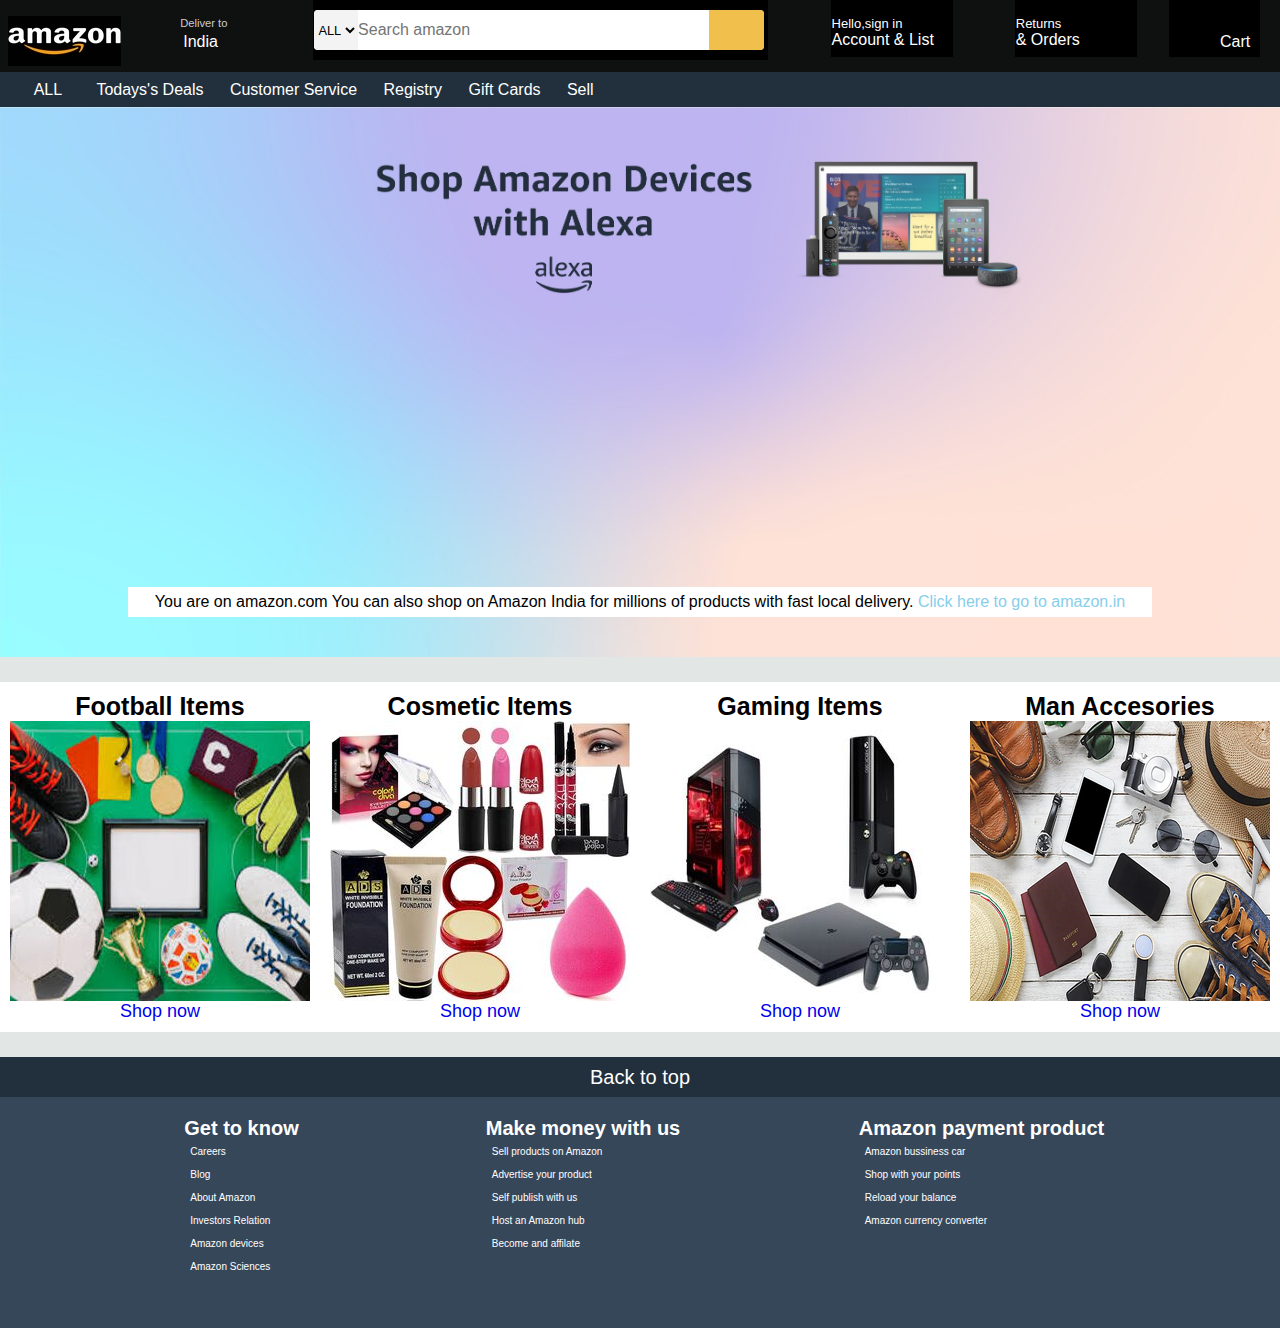
<file: INDEX.HTML>
<!DOCTYPE html>
<html lang="en">
<head>
    <meta charset="UTF-8">
    <meta name="viewport" content="width=device-width, initial-scale=1.0">
    <title>Document</title>
    <link rel="stylesheet" href="https://cdnjs.cloudflare.com/ajax/libs/font-awesome/6.5.2/css/all.min.css" integrity="sha512-SnH5WK+bZxgPHs44uWIX+LLJAJ9/2PkPKZ5QiAj6Ta86w+fsb2TkcmfRyVX3pBnMFcV7oQPJkl9QevSCWr3W6A==" crossorigin="anonymous" referrerpolicy="no-referrer" />
    <link rel="stylesheet" href="STYLE.CSS">
</head>
<body>
    <HEADER>
        <!-- the top navigation bar and the first part of the the header  -->
        <div class="NAVIGATION">
            <!--AMAZON LOGO  -->
            <div href class="nav-logo border">
                <div class="logo" ></div>
            </div>
           <!-- LOACTION -->
           <div class="NAV-ADDRESS border">
                <P class="ADRS1">Deliver to</P>
                <div class="ADRS2">
                   <i class="fa-solid fa-location-dot"></i>
                   <div class="INDIA">India</div>
                </div>   
                    
            </div>
           
           <!-- SEARCH BOX -->
           <div class="SEARCH">
           
           <div class="search-box ">
             <div class="FOR-BORDER-LINE-HOWER"></div>

                <div  class="search-select">
                  <select class="search-select-option">
                  <option value="ALL">ALL</option>
                  <option value="ENTERT">ERTAINMENT</option>
                  <option value="ELECTRONICS">ELECTRONICS</option>
                  <option value="COSMETICS">COSMETICS</option>
                  <option value="SPORTS">SPORTS</option>
                  </select>
                </div>                  
                <input class="search-placeholder  " placeholder="Search amazon">
                <BUTTON>
                    <div class="search-icon ">
                        <i class="fa-solid fa-magnifying-glass"></i>
                        </div> 
                </BUTTON>
                </div>
            </div>    
               
               



                  <!--sign in -->
            <div class="nav-signin border">
                <div class="sign-in-hello">
                    <p><span>Hello,sign in</span></p>
                </div>
                <div class="signin-account">
                    <p><span>Account & List</span></p>
                </div>
            </div>
                  <!-- order and return bar -->
             <div class="nav-R-and-O border">
                <div class="Returns">
                    <p><span>Returns</span></p>
                </div>
                 <div class="Orders">
                    <p><span>& Orders</span></p>
                 </div>               
            </div>
            <!-- cart option --> 
          <div class="CART border">
            <div class="cart-logo">
                <i id="cart-icon" class="fa-solid fa-cart-shopping"></i>
            </div>
            <div class="cart-name">
                <p><span>Cart</span></p>
            </div>
          </div>
        
           
    </div> 
















    <!-- the bottom navigation bar and the second part of the navigation bar -->
    <div class="NAVIGATION-TWO">
        <a href="#" class="shopping-filter">
            <i id="bar-icon" class="fa-solid fa-bars"></i>
            <p><span>ALL</span></p>
         </a>          
        <div class="NAV-T-SHOP">   
            </a>          
            <a href="#" class="shopping-choice">Todays's Deals</a>
            <a href="#" class="shopping-choice">Customer Service</a>
            <a href="#" class="shopping-choice">Registry</a>
            <a href="#" class="shopping-choice">Gift Cards</a>
            <a href="#" class="shopping-choice">Sell</a>
        </div>
       
    </div>
                
    </HEADER>

              
           



 




            <!-- WE WILL CREATE THE HERO SECTION NOW -->
             
 

<div class="HERO-SECTION">
    <div class="hero-content">
        <p><span>You are on amazon.com You can also shop on Amazon India for millions of products with fast local delivery. <a>Click here to go to amazon.in</a></span></p>
    </div>
    
</div>


<!-- /NOW WE WILL PROCEED TO TO OUR PRODUCT SECTION -->
<div class="products">
    <div class="box1 PRODUCT-BOX">
        <p>Football Items</p>
        <div class="product-image" style="background-image: url('FOOTBALL.jpg');"></div>
        <a href="#" class="product-buy">Shop now</a>
    </div>
    <div class="box2 PRODUCT-BOX"><p>Cosmetic Items</p>
        <div class="product-image" style="background-image: url('COSMETICS.jpg');"></div>
        <a href="#" class="product-buy">Shop now</a></div>
    <div class="box3 PRODUCT-BOX"><p>Gaming Items</p>
        <div class="product-image" style="background-image: url('gamin.jpg');"></div>
        <a href="#" class="product-buy">Shop now</a></div>
    <div class="box4 PRODUCT-BOX"><p>Man Accesories</p>
        <div class="product-image" style="background-image: url('accesories.jpg');"></div>
        <a href="#" class="product-buy">Shop now</a></div>


</div>


        <!-- NOW we heading towards the footer -->




<footer>
    <div class="footer-1">
        <p><span>Back to top</span></p>
    </div>
    <div class="footer-2">
    
        <div class="list-1">
            
            <ul>
                <p>Get to know</p>
                <a>Careers</a>
                <a>Blog</a>
                <a>About Amazon</a>
                <a>Investors Relation</a>
                <a>Amazon devices</a>
                <a>Amazon Sciences</a>
            </ul>
        </div>
        <div class="list-2">
            <ul>
                <p>Make money with us</p>
                <a>Sell products on Amazon</a>
                <a>Advertise your product</a>
                <a>Self publish with us</a>
                <a>Host an Amazon hub</a> 
                <a>Become and affilate</a>
            </ul>
        </div>
        <div class="list-3">
            <ul>
                <P>Amazon payment product</P>
                <a>Amazon bussiness car</a>
                <a>Shop with your points</a>
                <a>Reload your balance</a>
                <a>Amazon currency converter</a>
            </ul>
        </div>
    </div>

</footer>
    



    

</body>
</html>
</file>
<file: STYLE.CSS>
*{
    padding: 0%;
    margin: 0%;
    font-family: Arial;
    border: border-box;
}

 /* NAVIGATION BAR STYLING */
.NAVIGATION{
    position: sticky;
    top: 0PX;
    display: flex;
    justify-content: space-between;
    position: 
    height: 60px;
    width: 100%;
    background-color: #0f1111;
    color: white;
}
/* 1ST BOX OF NAVIAGTION BAR ( AMAZON BAR ) STYLING */
.logo{
    text-align: center;
    background-image:url("amazon.jpg");
    height: 50px;
    width: 113px;
    background-size: cover;
    
}
.nav-logo{
    display: flex;
    margin-left: 1pX;
    padding: 1PX 8PX 0PX 6PX;
    height: 55px;
    width:120px;
    padding-top: 15px;
}
.border{ border: 1px solid transparent;
}
.border:hover{
    border: 1px  solid white

}
 /* ADDRESS BOX STYLE ADD */
 .NAV-ADDRESS{
    height:100% ;
    width: 90PX;
    padding-top: 5px;
    margin-bottom: 10px;
 }

.NAV-ADDRESS{
    display: flex;
    flex-direction: column;
    justify-content: center; 
    height: 55PX;
    width: 90PX;
    margin-left: 10PX;
    margin-right: 10PX;
    margin-bottom: 2PX
}

.ADRS1{
    font-size: 0.7rem;
    margin: 0%;
    color: #cccccc;
    padding-bottom: 4px;
}
.ADRS2{
    display: flex;
    flex-direction: row; 
    font-size: 1rem;
}

.fa-solid {

    margin-right:3PX;
}   
/* Choose search bar */
.SEARCH{
    background-color: BLACK;
    height: 60PX;
    width: 455PX;
    display: flex;
    align-items: center;
}
.search-box{
    display: flex;
    justify-content: space-evenly;
    justify-content: center;
    justify-items: center;
    height:  40px;
    width: 450px;
    border-radius: 4px;
    background-color:black;
    border-top-left-radius:4px ;
    border-bottom-left-radius:4px;
    border: 1px solid black;

}



.search-select{
    background-color:#f3f3f3;
    height: 40PX;
    width: 56px;
    border: 0.8px 0px 0.8px 0.8px ;
    border-top-left-radius:4px ;
    border-bottom-left-radius:4px
   
}
.search-select-option{
    font-size: 0.8em;
    height: 40PX;
    width: 100%;
    background-color: #f3f3f3;
    border-top-left-radius:4px ;
    border-bottom-left-radius:4px;
    border: none
}

.search-placeholder{
    font-size: 1em;
    height: 40PX;
    width: 100%;
    border: none;
    
}
.search-icon{
    display: flex;
    justify-content: center;
    align-items: center;
    height: 40PX;
    width: 55px;
    color: black;
    background-color: rgb(240, 191, 76);
    border-top-right-radius:4px ;
    border-bottom-right-radius:4px;
}
BUTTON{
    border: NONE;
    height: 40PX;
    width: 55px;
    border-top-right-radius:4px ;
    border-bottom-right-radius:4px;
}
BUTTON:active{
    height: 60px
    width: 60PX;
    background-color:RED;
}
.search-box:hover{
    border: 2pX solid yeLLOW
}



/* hello sign in  bar */
.nav-signin{
    margin-left: 30px;
    height: 55px;
    width: 120px;
    background-color:black
    
    
}
p{
    margin: 0;
}

.sign-in-hello{
    font-size: 13px;
    display: flex;
    justify-content: left;
    align-items: last baseline;
    height: 30px;
    width: 100%;
    margin: none;

}
.signin-account{
    font-size: 16px;
    display: flex;
    justify-content: left;
    align-items: first baseline;
    margin: none;
    height: 30px;
    width: 100%;

}
/* returns and order bar */
.nav-R-and-O{
    margin-left: 30px;
    height: 55px;
    width: 120px;
    background-color:black
    
    
}
p{
    margin: 0;
}

.Returns{
    font-size: 13px;
    display: flex;
    justify-content: left;
    align-items: last baseline;
    height: 30px;
    width: 100%;
    margin: none;

}
.Orders{
    font-size: 16px;
    display: flex;
    justify-content: left;
    align-items: first baseline;
    margin: none;
    height: 30px;
    width: 100%;}

.nav-cart {
    display: flex;
    justify-content:center;

    flex-direction: column;
    padding-left: 5px;
    padding-right: 5px;
     height: 55px;
     width: 70px;
     background-color:black;


}
.CART{
    height: 55PX;
    width: 89PX;
    display: flex;
    margin-right: 20PX;
    background-color: black;
}
.cart-logo{
    display: flex;
    justify-content: baseline;
    align-items: center;
    height: 55px;
    width: 50px;
    background-color: black;
}
.cart-name{
    display: flex;
    align-items: last baseline;
    
    height: 50px;
    width: 30px;
    background-color: black;
}
#cart-icon{
    font-size: 40px;
}





































/* WE ARE STARTING THE  NAVIGATION BAR 2 */
.NAVIGATION-TWO{
   display: flex;
    height: 35px;
    width: 100%;
    background-color: #222f3d;
}

.NAV-T-SHOP{
    display: flex;
    flex-direction: row;
   justify-content: space-evenly;
    align-items: center;
    height: 35PX;
    width: 550PX;
    background-color:#222f3d;
    
}

.shopping-filter{ 
    padding-left: 15px;
    height: 35px;
    width: 55px;
    display: flex;
    justify-content: center;
    justify-content: space-evenly;
    align-items: center;
    background-color: #222f3d;
    color: white;
    text-decoration: none;

}
.shopping-choice{
    text-decoration: none;
    color: white;
    font-size: 16px;
    

}
.shopping-choice:hover{
    color: rgba(255, 255, 255, 0.5);
}







/* SECTION AREA */









/* HERO SECTION */
.HERO-SECTION{
    background-image: url("heroimage.jpg");
    background-size: cover;
    height: 550PX;
    width: 100%;
    display: flex;
    justify-content: center;
    align-items: last baseline;
}
.hero-content{
    background-color: white;
    height: 30px;
    width: 80%;
    margin-bottom:40px ;
    display: flex;
    justify-content: center;
    align-items: center;
    }
.hero-content a{
    color: skyblue;
    
}

/* product section */

.products{
    height: 400px;
    width: 100%;

    background-color:#e2e7e6 ;
    display: flex;
    justify-content: space-evenly;
    align-items: center;

    
}
.PRODUCT-BOX{
    height: 350px;
    width: 350px;
    background-color: whit;
    display: flex;
    flex-direction: column;
    justify-content: center;
    align-content: center;
    align-items: center;
    background-color: white;
}
    
.product-image{
    height: 280px;
    width: 300px;
    background-color: red;
    padding: 10px 10px 0px0px;
    background-size: cover;
    
}
.PRODUCT-BOX p{
    font-weight: 700;
    font-size: 25px;
}
.PRODUCT-BOX a{
    font-size: 18px;
    text-decoration: none;
}
.PRODUCT-BOX a:hover{
    text-decoration: underline;
    font-size: 20px;
}
.PRODUCT-BOX:hover{
    border: 2px solid black;
} 






















/* Heading towards the footer */


.footer-1{
    background-color: #222f3d;
    height: 40px;
    width: 100%;
    color: white;
    display: flex;
    justify-content: center;
    align-items: center;
    
}.footer-1 p{
    font-size: 20px;
}
.footer-2{
    color: white;
    display: flex;
    justify-content: space-evenly;
    height: 100%;
    width: 100%;
    background-color:#37475a;
    padding-top: 20px ;
    padding-bottom:50px ;
}
.list-1{
    display: flex;
    flex-direction: column;
    justify-content: center;
    align-items: center;
    height: 100%;
    width: 136px;
    
    background-color:#37475a;
}
.list-2{
    display: flex;
    flex-direction: column;
    justify-content: center;
    align-items: center;
    height: 100%;
    width: 200px;
    background-color:#37475a;
}
.list-3{
    display: flex;
    flex-direction: column;
    justify-content: center;
    align-items: center;
    height: 100%;
    width: 250px;
    background-color:#37475a;
}
.footer-2 h1{
    margin: 0;
    padding: 0;
}
ul {display: flex;
flex-direction: column;
justify-content: space-evenly;
align-content: space-evenly;
}


ul p{
    font-size:20px ;
    font-weight: 600;
}
ul a{
    padding: 6px;
    display: block;
    font-size: 10px;
}
ul a:hover{
    color: grey;
}
ul a:active{
    font-size: 12px;
}
</file>
